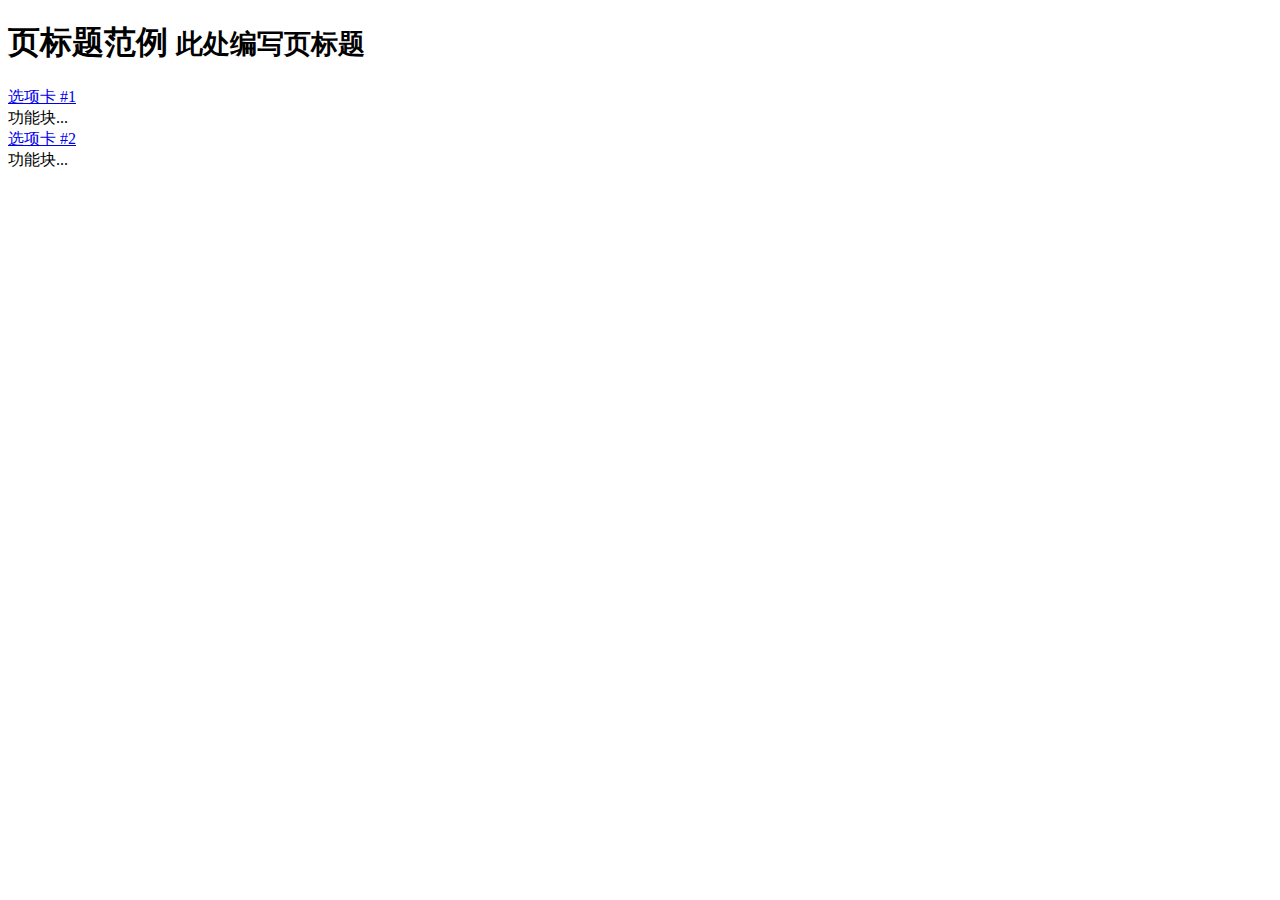
<file: src/main/resources/templates/index.html>
<!DOCTYPE html>
<html   xmlns="http://www.w3.org/1999/xhtml"
        xmlns:th="http://www.thymeleaf.org">
<head>
    <meta charset="UTF-8"/>
    <meta name="viewport" content="width=device-width,initial-scale=1"/>
    <link th:href="@{/js/plugins/bootstrap/css/bootstrap.css}" rel="stylesheet"/>
    <link th:href="@{/js/plugins/bootstrap/css/bootstrap-theme.css}" rel="stylesheet"/>
    <title>Thymeleaf</title>
</head>
<body>

<div class="container-fluid">
    <div class="row-fluid">
        <div class="span12">
            <div class="page-header">
                <h1>
                    页标题范例 <small th:text="${name}">此处编写页标题</small>
                </h1>
            </div>
            <div class="accordion" id="accordion-740774">
                <div class="accordion-group">
                    <div class="accordion-heading">
                        <a class="accordion-toggle" data-toggle="collapse" data-parent="#accordion-740774" href="#accordion-element-732251">选项卡 #1</a>
                    </div>
                    <div id="accordion-element-732251" class="accordion-body in collapse">
                        <div id="test" class="accordion-inner">
                            功能块...
                        </div>
                    </div>
                </div>
                <div class="accordion-group">
                    <div class="accordion-heading">
                        <a class="accordion-toggle" data-toggle="collapse" data-parent="#accordion-740774" href="#accordion-element-216896">选项卡 #2</a>
                    </div>
                    <div id="accordion-element-216896" class="accordion-body collapse">
                        <div class="accordion-inner">
                            功能块...
                        </div>
                    </div>
                </div>
            </div>
        </div>
    </div>
</div>

<script th:src="@{/js/jquery-3.2.1.min.js}" type="text/javascript"/>
<script th:src="@{/js/plugins/bootstrap/js/bootstrap.js}"></script>
<script th:inline="javascript">
$(function(){
    $("#test").on("click",function(){
        alert(11)
    })
})
</script>
</body>
</html>
</file>
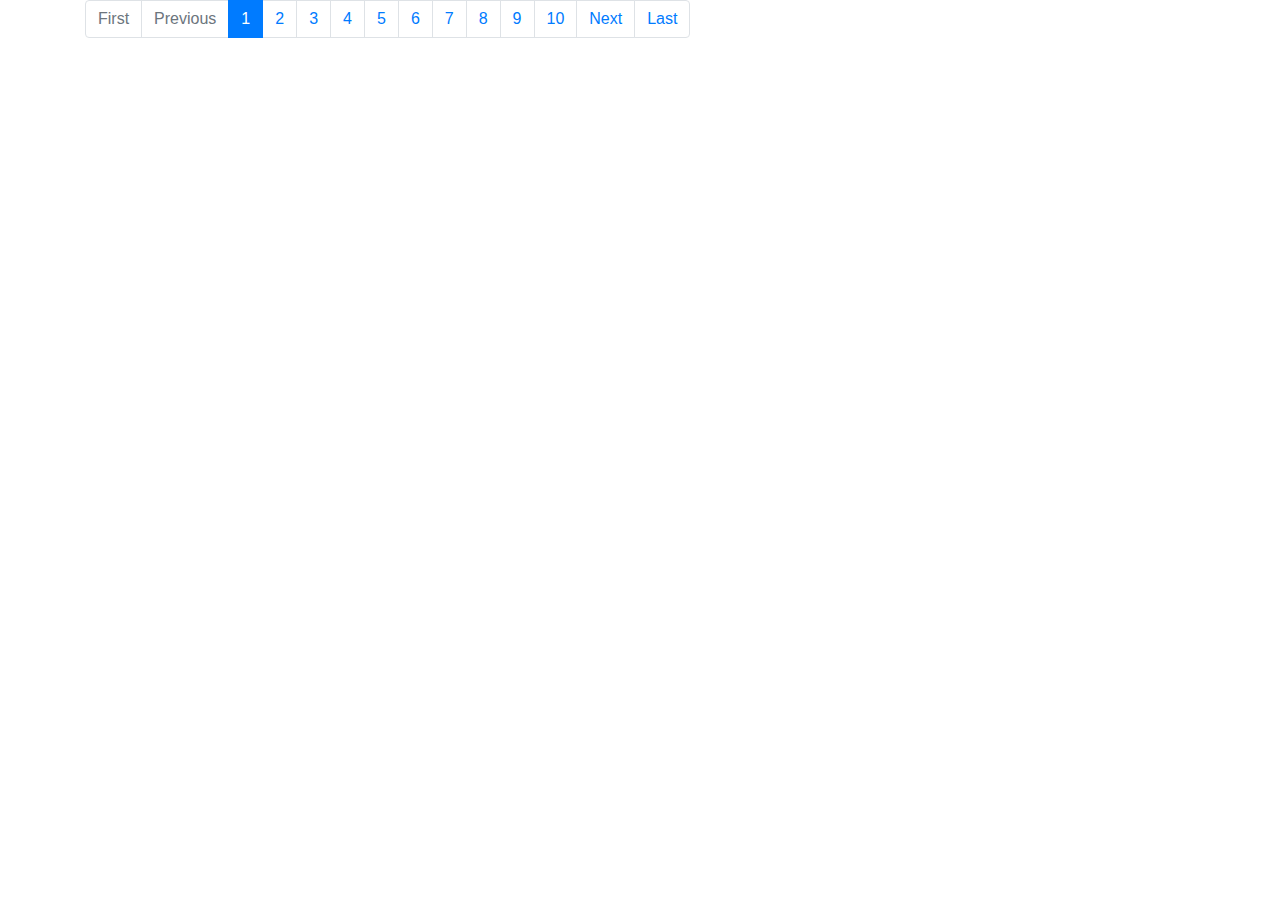
<file: src/main/resources/static/js/plugins.twbs-pagination-master/examples/index.html>
<!DOCTYPE html>
<html lang="en">
<head>
    <meta charset="UTF-8">
    <title>jQuery Pagination plugin</title>
    <link rel="stylesheet" href="https://stackpath.bootstrapcdn.com/bootstrap/4.1.2/css/bootstrap.min.css">
    <script src="https://code.jquery.com/jquery-3.3.1.min.js"></script>
    <script src="https://stackpath.bootstrapcdn.com/bootstrap/4.1.2/js/bootstrap.min.js"></script>
    <script src="../jquery.twbsPagination.js" type="text/javascript"></script>
</head>
<body>
<div class="container">
    <nav aria-label="Page navigation">
        <ul class="pagination" id="pagination"></ul>
    </nav>
</div>
<script type="text/javascript">
    $(function () {
        window.pagObj = $('#pagination').twbsPagination({
            totalPages: 35,
            visiblePages: 10,
            onPageClick: function (event, page) {
                console.info(page + ' (from options)');
            }
        }).on('page', function (event, page) {
            console.info(page + ' (from event listening)');
        });
    });
</script>
</body>
</html>
</file>
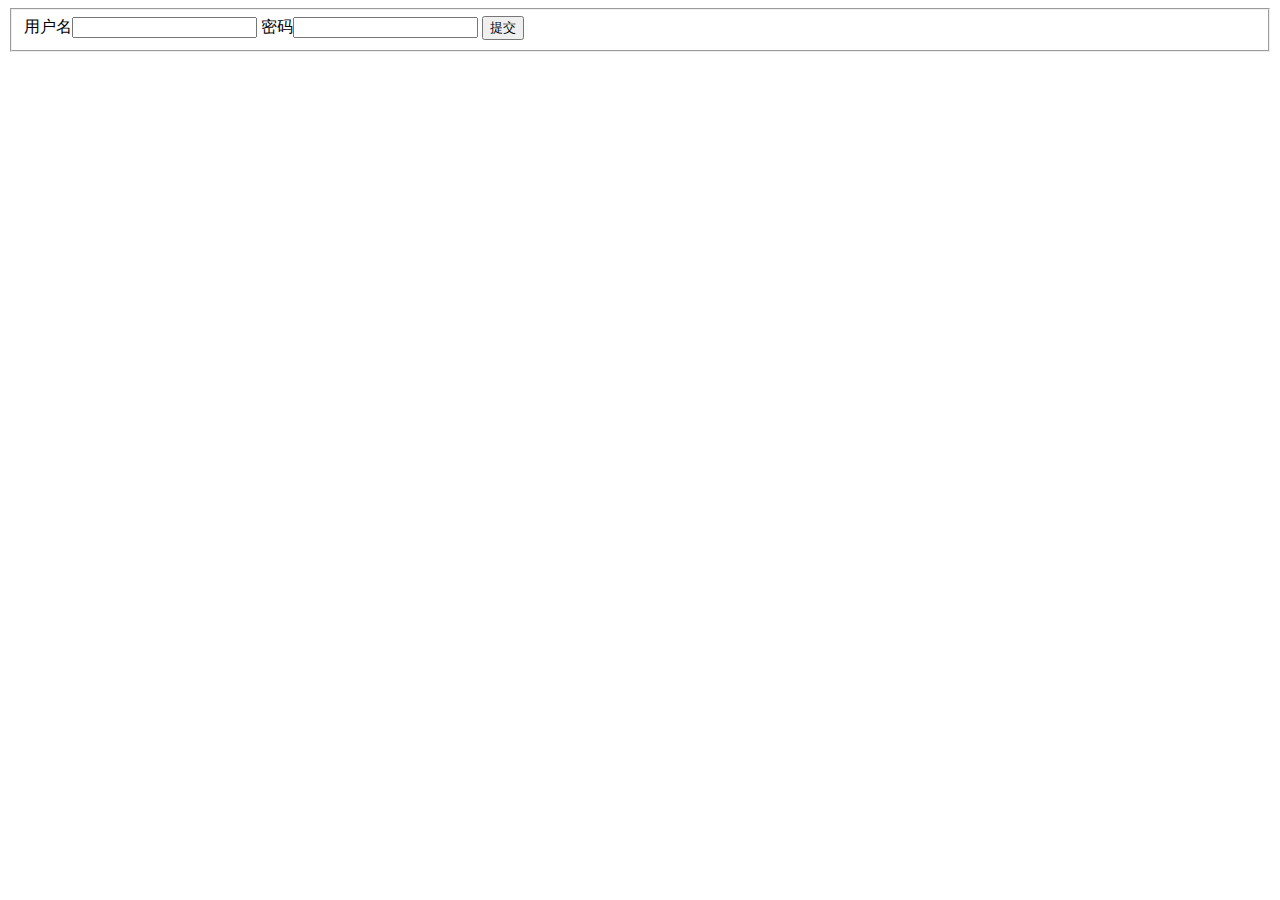
<file: src/main/resources/templates/login.html>
<!DOCTYPE html>
<html   xmlns="http://www.w3.org/1999/xhtml"
        xmlns:th="http://www.thymeleaf.org">

<head>
    <meta http-equiv="Content-Type" content="text/html; charset=utf-8" />
    <meta name="viewport" content="width=device-width,initial-scale=1"/>
    <link th:href="@{/js/plugins/bootstrap/css/bootstrap.min.css}" rel="stylesheet"/>
    <link th:href="@{/js/plugins/bootstrap/css/bootstrap-theme.min.css}" rel="stylesheet"/>

    <title>登录</title>
</head>
<body>
<div class="container-fluid">
    <div class="row-fluid">
        <div class="span12">
            <div>
                <fieldset>
                    <label>用户名</label><input type="text" id="username"/>
                    <label>密码</label><input type="password" id="password" />
                    <button onclick="login()" class="btn">提交</button>
                </fieldset>
            </div>
        </div>
    </div>
</div>
<script th:src="@{/js/jquery-3.2.1.min.js}" type="text/javascript"></script>
<script th:src="@{/js/plugins/bootstrap/js/bootstrap.min.js}"></script>
<script th:inline="javascript">

    function login() {
        var username = $("#username").val();
        var password = $("#password").val();
        $.ajax({
            type : "POST",
            data : {
                "username" : username,
                "password" : password
            },
            dataType : "json",
            url : "/ajaxLogin",
            success : function(result) {
                if (result.code != 200) {
                    alert(result.msg)
                } else {
                    location.href = "/index";
                }
            }
        });
    }
</script>
</body>


</html>
</file>
